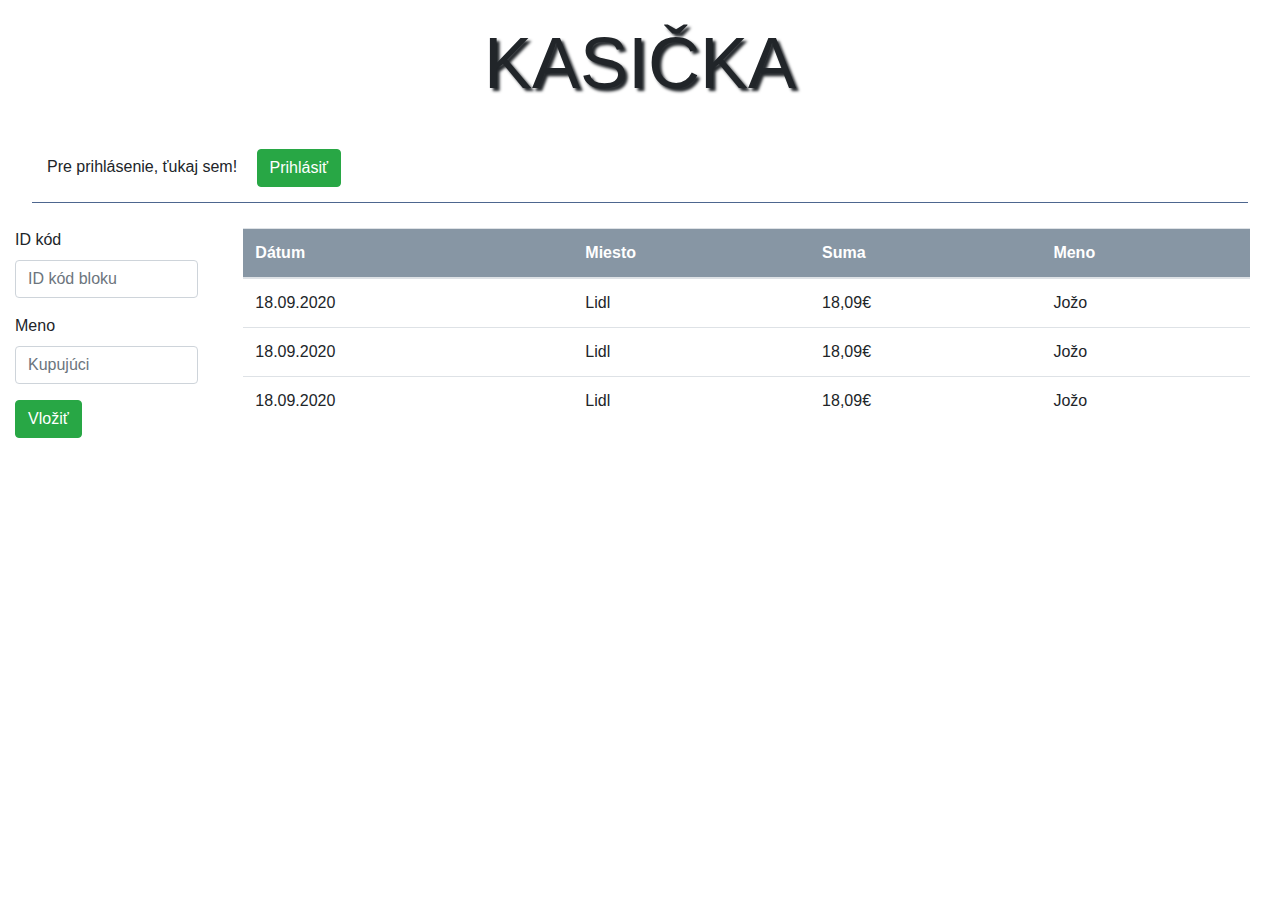
<file: kasicka.html>
<!DOCTYPE html>
<html lang="sk">

  <head>
    <meta charset="UTF-8" />
    <link rel="stylesheet" href="kasicka.css" />
    <link rel="stylesheet" href="https://maxcdn.bootstrapcdn.com/bootstrap/4.5.2/css/bootstrap.min.css" />
    <title>Kasička</title>
    <script src="https://code.jquery.com/jquery-3.5.1.slim.min.js" integrity="sha384-DfXdz2htPH0lsSSs5nCTpuj/zy4C+OGpamoFVy38MVBnE+IbbVYUew+OrCXaRkfj" crossorigin="anonymous"></script>
    <link rel="stylesheet" href="https://stackpath.bootstrapcdn.com/bootstrap/4.5.2/css/bootstrap.min.css" integrity="sha384-JcKb8q3iqJ61gNV9KGb8thSsNjpSL0n8PARn9HuZOnIxN0hoP+VmmDGMN5t9UJ0Z" crossorigin="anonymous" />
    <script src="https://stackpath.bootstrapcdn.com/bootstrap/4.5.2/js/bootstrap.min.js" integrity="sha384-B4gt1jrGC7Jh4AgTPSdUtOBvfO8shuf57BaghqFfPlYxofvL8/KUEfYiJOMMV+rV" crossorigin="anonymous"></script>
  </head>

  <body>


    <header>
      <h1 class="display-3">Kasička</h1>
    </header>

    <sector class="login">
      <span>
      Pre prihlásenie, ťukaj sem!
      </span>
      <button type="submit" class="btn btn-success">Prihlásiť</button>
    </sector>


    <div class="container-fluid">
      <div class="row">
        <div class="col-2">
          <form>
            <div class="form-group">
              <label for="ID">ID kód</label>
              <input type="text" class="form-control" id="ID" placeholder="ID kód bloku" aria-describedby="emailHelp" />
            </div>
            <div class="form-group">
              <label for="meno">Meno</label>
              <input type="text" class="form-control" placeholder="Kupujúci" id="meno" />
              <small id="meno" class="form-text text-muted"></small>
            </div>
            <div class="form-group form-check"></div>
            <button type="submit" class="btn btn-success" for="ID">
              Vložiť
            </button>
          </form>
        </div>
       
        <div class="col">
          <div class="container">
            <table class="table table">
              <thead>
                <tr>
                  <th>Dátum</th>
                  <th>Miesto</th>
                  <th>Suma</th>
                  <th>Meno</th>
                </tr>
              </thead>
              <tbody>
                <tr>
                  <td>18.09.2020</td>
                  <td>Lidl</td>
                  <td>18,09€</td>
                  <td>Jožo</td>
                </tr>
                <tr>
                  <td>18.09.2020</td>
                  <td>Lidl</td>
                  <td>18,09€</td>
                  <td>Jožo</td>
                </tr>
                <tr>
                  <td>18.09.2020</td>
                  <td>Lidl</td>
                  <td>18,09€</td>
                  <td>Jožo</td>
                </tr>
              </tbody>
            </table>
          </div>
        </div>
      </div>
    </div>
 
  </body>

</html>
</file>
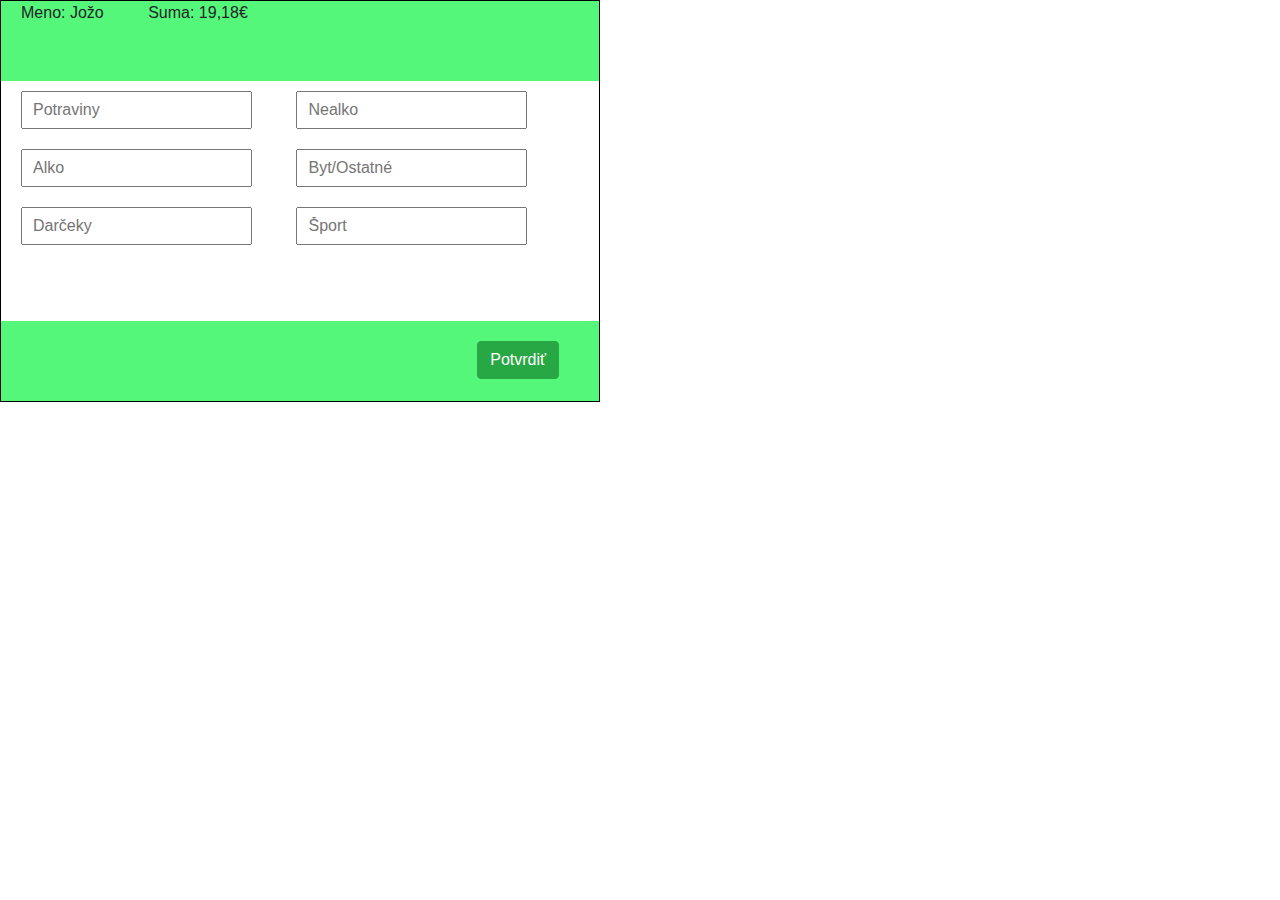
<file: vstup.html>
<!DOCTYPE html>
<html lang="sk">
  <head></head>
    <meta charset="UTF-8" />
    <link rel="stylesheet" href="CSS/normalize.css">
    <link rel="stylesheet" href="CSS/vstup.css" />
    <link
      rel="stylesheet"
      href="https://maxcdn.bootstrapcdn.com/bootstrap/4.5.2/css/bootstrap.min.css"
    />
    <title>Kasička</title>
    <link
      rel="stylesheet"
      href="https://stackpath.bootstrapcdn.com/bootstrap/4.5.2/css/bootstrap.min.css"
      integrity="sha384-JcKb8q3iqJ61gNV9KGb8thSsNjpSL0n8PARn9HuZOnIxN0hoP+VmmDGMN5t9UJ0Z"
      crossorigin="anonymous"
    />
    <link
      rel="stylesheet"
      href="https://stackpath.bootstrapcdn.com/bootstrap/4.5.2/css/bootstrap.min.css"
      integrity="sha384-JcKb8q3iqJ61gNV9KGb8thSsNjpSL0n8PARn9HuZOnIxN0hoP+VmmDGMN5t9UJ0Z"
      crossorigin="anonymous"
    />
    <script
      src="https://stackpath.bootstrapcdn.com/bootstrap/4.5.2/js/bootstrap.min.js"
      integrity="sha384-B4gt1jrGC7Jh4AgTPSdUtOBvfO8shuf57BaghqFfPlYxofvL8/KUEfYiJOMMV+rV"
      crossorigin="anonymous"
    ></script>
  </head>
<body>
   <header>
     <span>
       Meno: Jožo
     </span>
     <span>Suma: 19,18€</span>
   </header>
   <sector class="vypln">
     <form>
       <input class="text" name="potraviny" placeholder="Potraviny">
        <input class="text" name="nealko" placeholder="Nealko">
        <input class="text" name="alko" placeholder="Alko">
        <input class="text" name="byt" placeholder="Byt/Ostatné">
        <input class="text" name="darceky" placeholder="Darčeky">
        <input class="text" name="sport" placeholder="Šport">
     </form>
   </sector>
   <footer>
   
            <button class="btn btn-success" name="potvdit">Potvrdiť</button>

    </footer> 
</body>
</html>
</file>
<file: kasicka.css>
body {
  font-family: fantasy;
}

header h1 {
  background: white;
  text-align: center;
  text-transform: uppercase;
  padding: 20px 0;
  text-shadow: 3px 3px 3px;
}

.login {
  margin: 0 auto;
  width: 95%;
  border-bottom: 1px solid #4D668F;
  
  display: block;

  padding: 15px 15px;
  
}
.login span, 
.login button {
   
}
.login button {
  margin: 0 15px;
}

.form-group {
  
}

.container-fluid {
  margin-top: 25px;
}
.table {
  
}
.table th {
  background: #8796a4;
  color: white;
  
}
.table td {
  
}
</file>
<file: CSS/vstup.css>
body {
  width: 600px;
  border: 1px solid black;
}

header,
footer {
  height: 80px;
  background: #55f77b;
}
span {
  padding: 5px 20px;
}
.vypln {
}

form {
  height: 240px;
}
form input {
  padding: 5px 10px;
  margin: 10px 20px;
}
input:hover {
  cursor: pointer;
  outline: 1px solid red;
}

footer {
  position: relative;
}

footer button {
  position: absolute;
  top: 20px;
  right: 40px;
}
</file>
